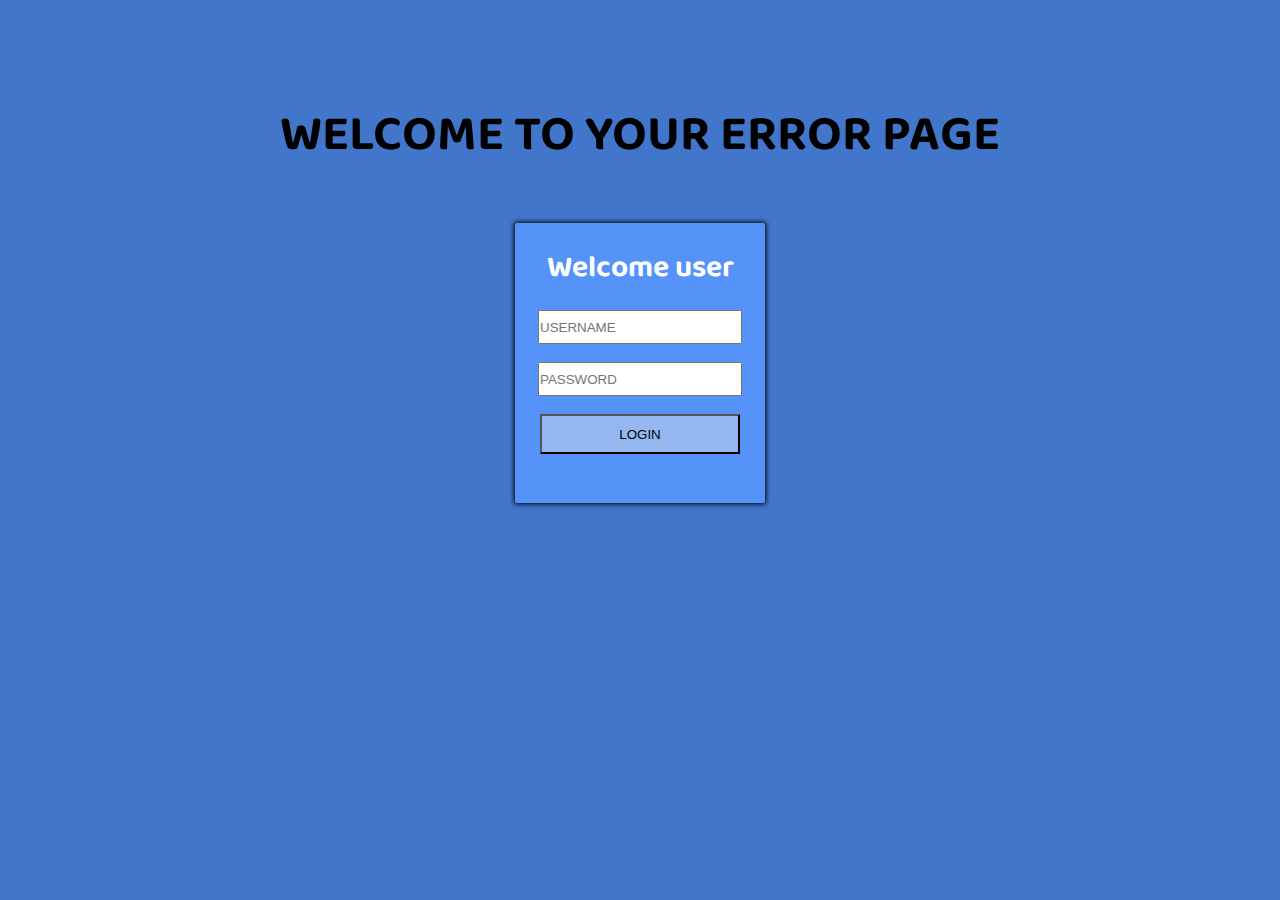
<file: index.html>
<!DOCTYPE html>
<html lang="en">
<head>
    <meta charset="UTF-8">
    <meta http-equiv="X-UA-Compatible" content="IE=edge">
    <meta name="viewport" content="width=device-width, initial-scale=1.0">
    <title>Error</title>
    <link rel="stylesheet" href="style.css">
</head>
<body> 
    <style>
        @import url('https://fonts.googleapis.com/css2?family=Baloo+Tammudu+2&display=swap');
        </style>
    
    <center>
        <br><br><br><br><br>
    <h1 class="title">WELCOME TO YOUR ERROR PAGE</h1> <br>
    <div class="login">
        <form action="error.html"> <br>
            <h4 class="title2">Welcome user</h4>
        <input class="user" type="text" placeholder="USERNAME" required> <br> <br>
        <input class="pass" type="password" placeholder="PASSWORD" required> <br> <br>
        <input class="boton" type="submit" value="LOGIN">
    </form>

</div> </center>
    
</body>
</html>
</file>
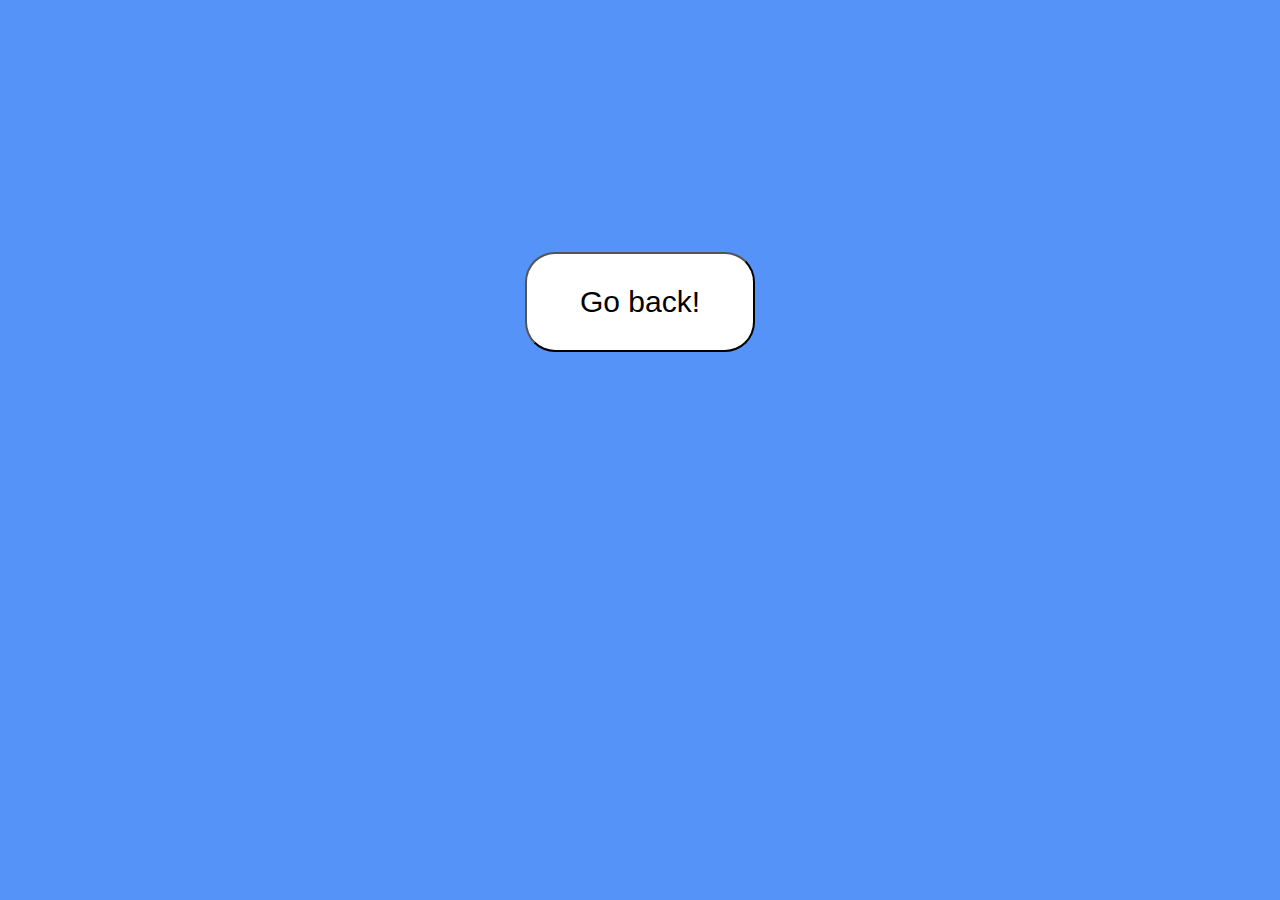
<file: alerta.html>
<!DOCTYPE html>
<html lang="en">
<head>
    <meta charset="UTF-8">
    <meta http-equiv="X-UA-Compatible" content="IE=edge">
    <meta name="viewport" content="width=, initial-scale=1.0">
    <title>alert</title>
    <link rel="stylesheet" href="error.css">
</head>
<body class="body">
    <script>
        alert("SORRY!, We are very sorry. We found a small error in the entry to our page, but don't worry. At this precise moment we are working on your entry, please wait.")
    </script> 
    <form action="index.html"> <br> <br> <br> <br> <br> <br> <br> <br> <br> <br> <br> <br> <br> <br> <center>
        <input class="back" type="submit" value="Go back!">
    </form> </center>
</body>
</html>
</file>
<file: style.css>
*{
    margin: 0%;
    padding: 0%;
}
body{
    background-color: #4276CB ;
}
.login{
    height: 280px;
    width: 250px;
    background-color:  #5593F9 ;
    box-shadow:0px 0px 5px 1px black;
    border-radius: 2px;
}
.title{
    font-family: 'Baloo Tammudu 2', cursive;
    font-size: 50px;
}
.title2{
    font-size: 30px;
    font-family: 'Baloo Tammudu 2', cursive;
    color: white;
}
.boton{
   width: 200px;
   height: 40px;
   background-color: #95B7F0 ;
}
.user,.pass{
    height: 30px;
    width: 200px;
}
</file>
<file: error.css>
*{
    margin:0%;
    padding: 0%;
}
.body{
    background-color:  #5593F9 ;
}
.back{
    height: 100px;
    width: 230px;
    background-color: white;
    border-radius: 30px;
    font-size: 30px;
}
.error{
 text-align: left;
}
.img{
    bottom:  102px;
    height: 200px;
}
.boton{
    text-decoration: none;
    color: black;
}
.button{
    height: 50px;
    width: 500px;
}
p{
    font-size: 50px;
    font-family: 'Inconsolata', monospace;
}
</file>
